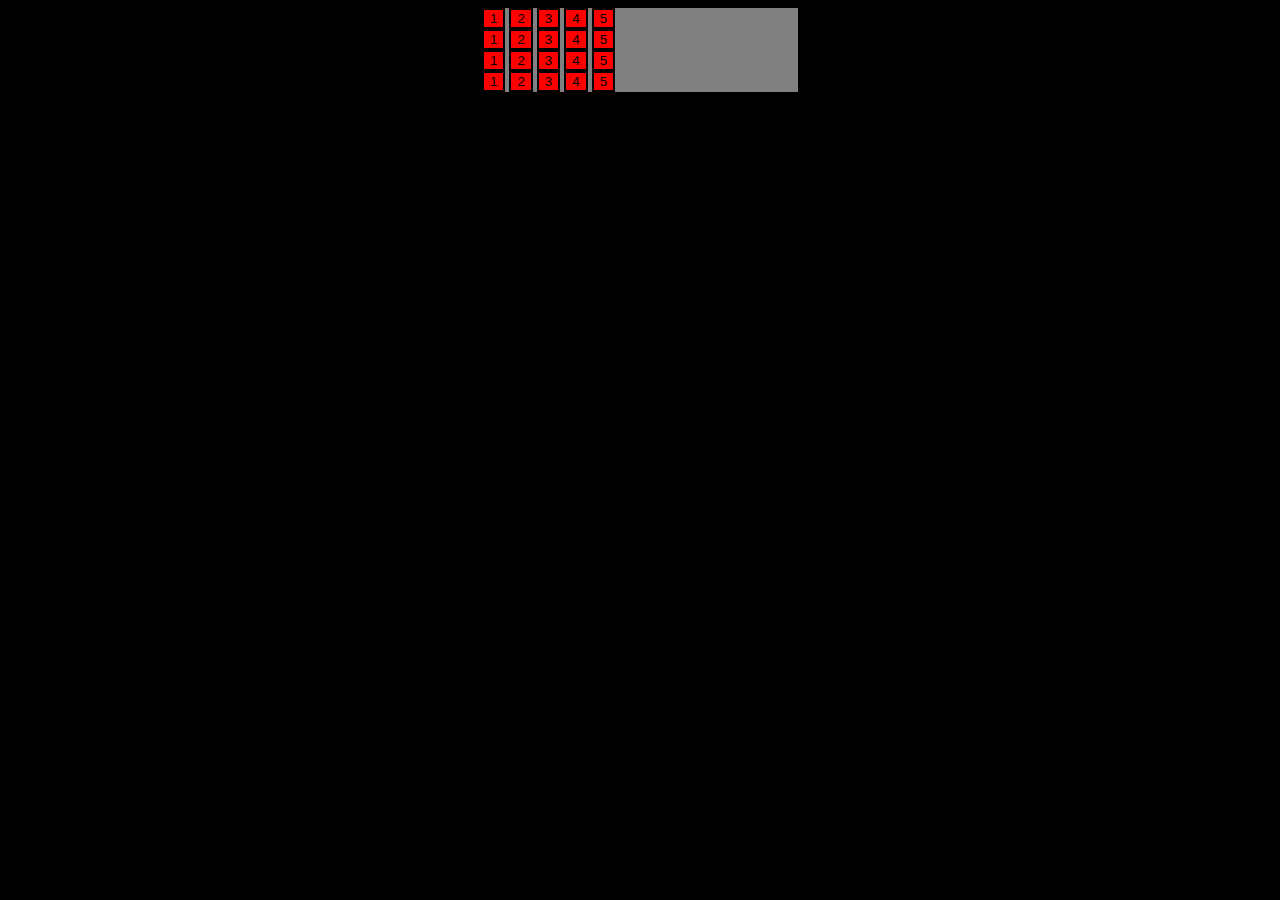
<file: index.html>
<!DOCTYPE html>
<html lang: "en-US">
  <head>
    <title>Home | Austin</title>
    <link href="style.css" type="text/css" rel="stylesheet">
  </head>
  <body class="lockscreen">
    <div class="buttons">
      <div class="lock">
        <button onclick="fail()">1</button>
        <button onclick="bp1()">2</button>
        <button onclick="fail()">3</button>
        <button onclick="fail()">4</button>
        <button onclick="fail()">5</button>  
      </div>  

      <div class="lock">
        <button onclick="bp2()">1</button>
        <button onclick="fail()">2</button>
        <button onclick="fail()">3</button>
        <button onclick="fail()">4</button>
        <button onclick="fail()">5</button>  
      </div>  

      <div class="lock">
        <button onclick="fail()">1</button>
        <button onclick="fail()">2</button>
        <button onclick="fail()">3</button>
        <button onclick="bp3()">4</button>
        <button onclick="fail()">5</button>  
      </div>
      <div class="lock">
        <button onclick="fail()">1</button>
        <button onclick="fail()">2</button>
        <button onclick="fail()">3</button>
        <button onclick="fail()">4</button>
        <button onclick="bp4()">5</button>  
      </div>
    </div>   
    
    
    
    <script>
function bp1() {
  var r1 = 2;
};
      
function bp2() {
  if (r1 = 2) {
    r1 = 21;
  };
};  
  
function bp3() {
  if (r1 = 21) {
    r1 = 214;
  };
};
      
function bp4() {
  if (r1 = 214) {
    document.getElementById("pass").innerHTML = "<a href='home.html'>Continue</a>";
  };
}; 
 
 function fail() {
   document.getElementById("fail").innerHTML = "<meta http-equiv='refresh' content='0; url=https://austin-fl-grammi.github.io/austin.github.io/lockfail.html'>"
 };
  </script>
    
    <div id="fail"></div>
    <div id="pass"></div>
    
    
    
    
  </body>
</html>
</file>
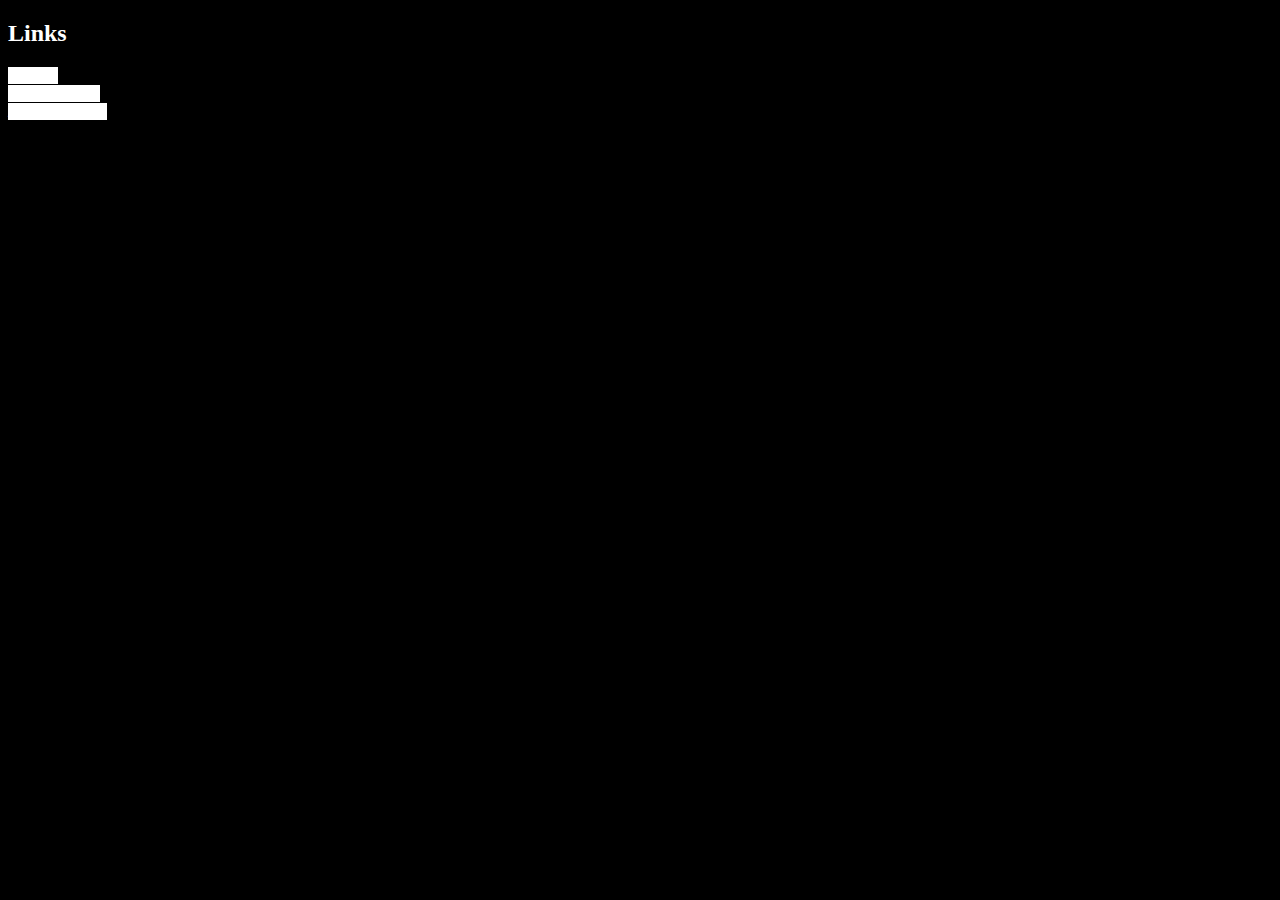
<file: home.html>
<!DOCTYPE html>
<html>
  <head>
    <title>Home | Austin</title>
    <link href="style.css" type="text/css" rel="stylesheet">
  </head>
  <body>
    <div id="links" class="links">
      <h2>  Links </h2>
      <a href="https://github.com/">GitHub</a><br>
      <a href="https://grammicode.com">Grammicode</a><br>
      <a href="https://console.aws.amazon.com/console/home?region=us-east-1">AWS Console</a><br>
  </body>
</html>
</file>
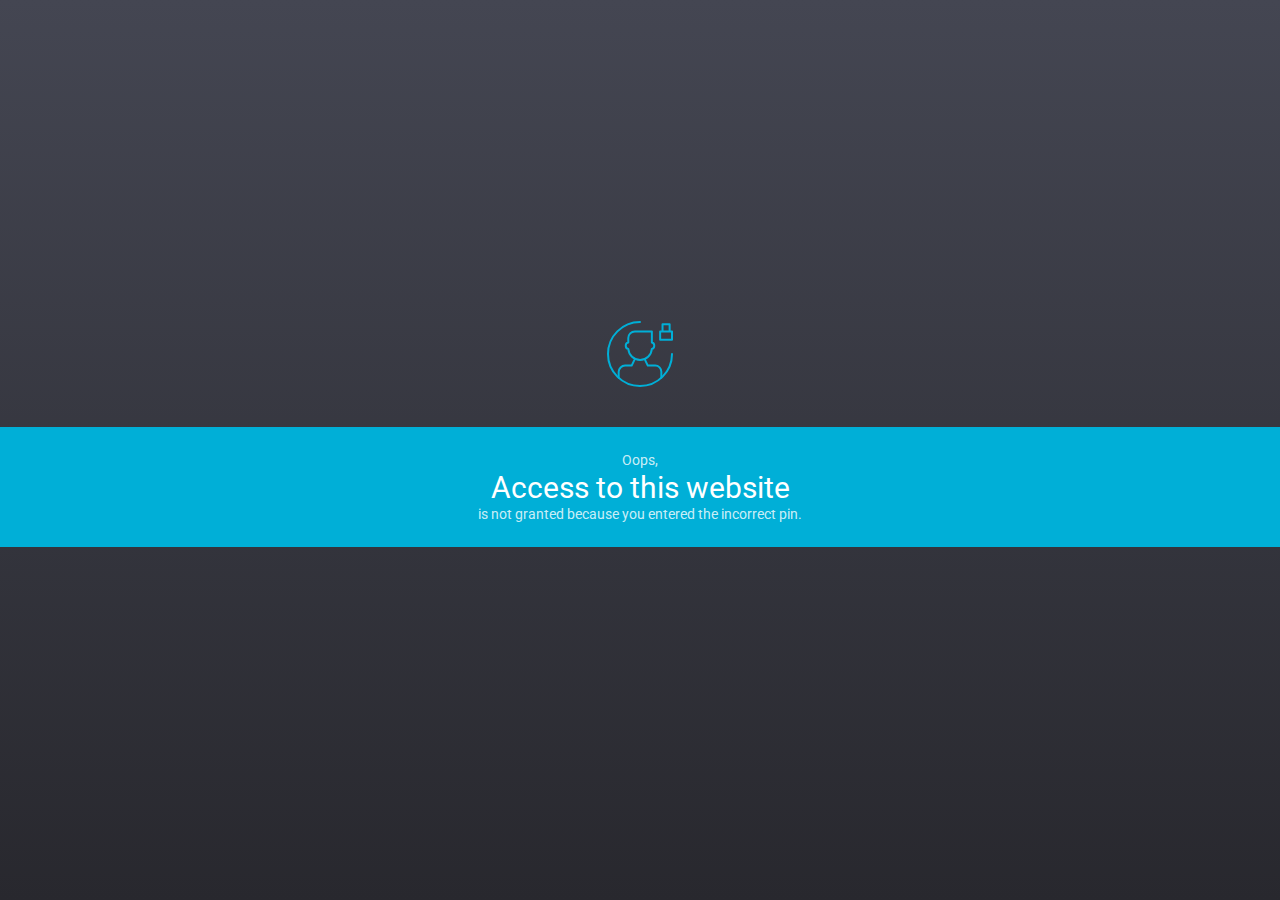
<file: lockfail.html>
<!DOCTYPE html>
<html>
<head>
  <meta charset="utf-8">
  <title>Blocked</title>
  <meta name="viewport" content="width=device-width, initial-scale=1">
  <link href="https://fonts.googleapis.com/css?family=Roboto" rel="stylesheet">
  <style>
    html {
      box-sizing: border-box;
    }
    *,
    *::before,
    *::after {
      box-sizing: inherit;
    }
    body {
      background: linear-gradient(to bottom, #444652, #28282E);
      font: 14px/1.3 "Roboto", Arial, sans-serif;
      margin: 0;
      -webkit-font-smoothing: antialiased;
      -moz-osx-font-smoothing: grayscale;
    }
    .blockScreen {
      align-items: center;
      color: #666e80;
      display: flex;
      flex-direction: column;
      justify-content: center;
      min-height: 100vh;
      position: relative;
      text-align: center;
      z-index: 0;
    }
    .blockScreen a {
      color: #666e80;
    }
    .blockScreen svg {
      margin: 16px 0 8px;
    }
    .blockScreen .svgAccessBlocked-paths {
      stroke: #00afd7;
      stroke: ;
    }
    .blockScreen .blockScreen-customSchoolName {
      color: white;
      font: 400 18px/1 "Roboto", Arial, sans-serif;
      margin: 0 16px;
    }
    .blockScreen .lockoutScreen-stripe {
      display: none;
    }
    .blockScreen .lockoutScreen-svg {
      display: none;
    }
    .blockScreen .blockScreen-stripe {
      background: #00afd7;
      background: ;
      color: rgba(255, 255, 255, 0.8);
      flex: 0 1 auto;
      margin: 32px 0;
      padding: 24px 16px;
      width: 100%;
    }
    .blockScreen .blockScreenStripe-website {
      font: 30px "Roboto", Arial, sans-serif;
      color: white;
    }
    .blockScreen .blockScreen-systemMessage,
    .blockScreen .blockScreen-customBodyText {
      margin: 0 16px 8px;
      max-width: 640px;
    }
    .blockScreen .blockScreen-override {
      background: transparent;
      border: 1px solid rgba(255, 255, 255, 0.2);
      border-radius: 4px;
      color: white;
      display: inline-block;
      line-height: 34px;
      margin: 16px;
      min-width: 80px;
      padding: 0 16px;
      text-align: center;
      text-decoration: none;
      transition: all 0.2s;
    }
    .blockScreen .blockScreen-override:hover {
      background: rgba(255, 255, 255, 0.04);
    }
    .blockScreen .blockScreen-customFooterText {
      bottom: 16px;
      font-size: 12px;
      left: 0;
      padding: 0 16px;
      position: absolute;
      width: 100%;
    }
    .hidden {
      display: none !important;
    }
    .code {
      display: none;
    }
    .lockoutScreen .blockScreen-svg {
      display: none;
    }
    .lockoutScreen .lockoutScreen-svg {
      display: block;
    }
    .lockoutScreen .blockScreen-stripe {
      display: none;
    }
    .lockoutScreen .lockoutScreen-stripe {
      background: #00AFD7;
      background: ;
      color: rgba(255, 255, 255, 0.8);
      display: block;
      flex: 0 1 auto;
      font-size: 32px;
      margin: 32px 0;
      padding: 24px 16px;
      width: 100%;
    }
    .lockoutScreen .lockoutScreen-stripe .lockoutScreen-stripeContent {
      margin: 0 auto;
      max-width: 700px;
    }
    .lockoutScreen .blockScreen-controls {
      margin: 16px 0;
    }
    .lockoutScreen .code {
      background: transparent;
      border: 1px solid #666e80;
      border-bottom-left-radius: 4px;
      border-right: 0;
      border-top-left-radius: 4px;
      color: #666e80;
      display: inline-block;
      font: 14px/1.3 "Roboto", Arial, sans-serif;
      line-height: 34px;
      margin-right: -4px;
      padding: 0 16px;
      vertical-align: top;
    }
    .lockoutScreen .blockScreen-override {
      background: #666e80;
      border-color: #666e80;
      border-top-left-radius: 0;
      border-bottom-left-radius: 0;
      display: inline-block;
      margin: 0;
    }
    .lockoutScreen .blockScreen-override:hover {
      background: rgba(255, 255, 255, 0.2a);
    }
  </style>
</head>
<body>
  <div class="blockScreen">
    <svg class="lockoutScreen-svg" width="128" height="113" xmlns="http://www.w3.org/2000/svg">
      <g class="svgAccessBlocked-paths" stroke="#00AFD7" stroke-width="3" fill="none" fill-rule="evenodd" stroke-linecap="round" stroke-linejoin="round">
        <path d="M61.919 3.41c1.15-1.883 3.018-1.875 4.162 0l59.475 97.475c1.15 1.884.282 3.411-1.92 3.411H4.364c-2.21 0-3.065-1.535-1.92-3.41L61.918 3.41z"/>
        <path d="M59.259 26.074h9.481v49.778h-9.481z"/>
        <circle cx="64" cy="90.074" r="4.741"/>
        <path d="M33.185 111.407h61.63"/>
      </g>
    </svg>
    <svg class="blockScreen-svg" height="66" viewbox="0 0 66 66" width="66" xmlns="http://www.w3.org/2000/svg">
      <title>access blocked</title>
      <g class="svgAccessBlocked-paths" fill="none" fill-rule="evenodd" stroke="#00AFD7" stroke-linecap="round" stroke-linejoin="round" stroke-width="2">
        <path d="M33 1C15.327 1 1 15.327 1 33c0 17.673 14.327 32 32 32 17.673 0 32-14.327 32-32"></path>
        <path d="M21.288 21.387v-4.344c0-3.624 2.936-6.562 6.564-6.562h17v10.93c1.35.26 2.37 1.446 2.37 2.883v.822c0 1.44-1.037 2.638-2.4 2.887-.437 6.106-5.53 10.924-11.752 10.924-6.213 0-11.302-4.816-11.75-10.9-1.435-.19-2.542-1.414-2.542-2.91v-.823c0-1.48 1.093-2.702 2.51-2.906zM27.435 38.926l-2.772 5.656h-6.598c-3.385 0-6.398 2.85-6.398 6.196v6.06m42.666-.134v-6.06c0-3.34-2.74-6.062-6.118-6.062h-7.413l-2.77-5.656M53.148 10.48H65v8.297H53.148zM55.52 3.37h7.11v7.11h-7.11z"></path>
      </g>
    </svg>
    <div class="blockScreen-customSchoolName" id="blockScreen-customSchoolName"></div>
    <div class="blockScreen-stripe">
      <div class="blockScreenStripe-top">
        <span data-translation="oops">Oops</span>,
      </div>
      <div class="blockScreenStripe-website"><span>Access to this website</span></div>
      <div class="blockScreenStripe-bottom">
        <span data-translation="is_not_available_because">is not granted because you entered the incorrect pin.<span>
      </div>
    </div>
    <div class="lockoutScreen-stripe">
      <div class="lockoutScreen-stripeContent">
        <span data-translation="your_access_to_the_internet">Your access to the internet has been suspended for </span> <span id="minutes"></span> <span data-translation="minutes_for_repeatedly_attempting">minutes for repeatedly attempting to visit blocked websites</span>.
      </div>
    </div>
    <div class="blockScreen-systemMessage">
     
    </div>
    <div class="blockScreen-customBodyText" id="blockScreen-customBodyText"></div>
    <div class="blockScreen-controls">
      <input class="code" id="code" placeholder="Code" data-translation="code" />
      <a href="#" class="blockScreen-override hidden" id="override">
        <span data-translation="override">Override</span>
      </a>
    </div>
    <div class="blockScreen-customFooterText" id="blockScreen-customFooterText"></div>
  </div>

  <textarea id='translations' class='hidden'>{"en":{"access_disabled":"Internet Access has been disabled on this device","code":"Code","custom_block_list":"it is on a custom block list","file_ext_blocked":"the file extension is blocked","ip_address":"IP Address","is_not_available_because":"is not available because","categorized_as":"it is categorized as","logged_in_as":"You are logged in as","minutes_for_repeatedly_attempting":"minutes for repeatedly attempting to visit blocked websites","oops":"Oops","org_youtube_rules":"of your organization's YouTube rules","override":"Override","search_term_used":"of the search term used","your_access_to_the_internet":"Your access to the internet has been suspended for","webzone_rule":"of a WebZone rule"}}</textarea>
  <textarea id='categories' class='hidden'>{"67":"access-denied","3":"ads","103":"adult.lifestyles","42":"alcohol","5":"audio-video","37":"automobile","6":"business","115":"business.construction","10":"business.finance","18":"business.jobs","119":"business.manufacturing","73":"business.real_estate","57":"computers","128":"computers.consumer_electronics","127":"computers.filehosting","136":"computers.storage","34":"directory","8":"drugs","9":"education","47":"education.arts","74":"education.games","99":"education.history","41":"education.lifestyles","48":"education.literature","129":"education.media","50":"education.music","44":"education.science","80":"education.sex","75":"education.social_science","45":"entertainment","131":"entertainment.radio_and_tv","7":"errors","105":"expired","200":"Facebook","95":"family","76":"family.food","43":"family.health","58":"family.religion","11":"forums","71":"forums.blogs","118":"forums.dating","19":"forums.email","61":"forums.im","38":"forums.newsgroups","60":"forums.p2p","39":"forums.personals","117":"forums.social_networking","12":"gambling","13":"games","14":"general","15":"government","56":"ham","83":"hobby","40":"humor","202":"Instagram","46":"kids_and_teens","69":"kids_and_teens.chat","68":"law","1":"local-allow","2":"local-block","4":"mature","100":"mature.art","101":"mature.bodyart","102":"mature.games","70":"mature.language","51":"microsoft","49":"music","20":"news","126":"offensive","113":"parked","132":"photography","203":"Pinterest","112":"plagarism","21":"porn","94":"porn.illicit","85":"search","72":"security","134":"security.malware","116":"security.nettools","28":"security.proxy","133":"security.shorteners","135":"security.translators","29":"shopping","81":"shopping.auctions","104":"shopping.office_supplies","78":"shopping.spam","79":"society","97":"society.crime","96":"society.politics","55":"spam","30":"sports","82":"sports.fantasy","98":"sports.martial_arts","84":"sports.youth","31":"suspicious","36":"travel","201":"Twitter","0":"unknown","32":"violence","137":"violence.extremism","66":"weapons","59":"world","107":"world.cn","86":"world.de","87":"world.es","88":"world.fr","89":"world.it","90":"world.jp","108":"world.kr","91":"world.nl","106":"world.pl","92":"world.pt","93":"world.ru","900":"youtube"}</textarea>

</body>
</html>
</file>
<file: style.css>
* {
  box-sizing: border-box;
}  
body.lockscreen {
  background-color: black;
}

.buttons {
  width: 25%;
  margin: auto;
  background-color: grey;
}


.lock {
  width: 100%;
  height: 20%;
}

.lock button {
  background-color: red;
  border: 2px, solid, black;
}

.lock button:hover {
  background-color: hsl(0, 100, 50)
}

body {
  background-color: black;
}  

.header {
  position: fixed;
  width: 100%;
  background-color: lightblue;
} 

a {
  text-transform: normal;
  font-family: "Roboto Mono", arial, sans-serif;
  color: white;
  background-color: white;
}

.header li {
  font-family: "Lucida Console", arial, sans-serif;
  color: white;
}

.header li:hover {
  color: lightgray;
}

a:hover {
  background-color: black;
}

h1 { 
  color: blue;
} 

h2 {
  color: white;
}
</file>
